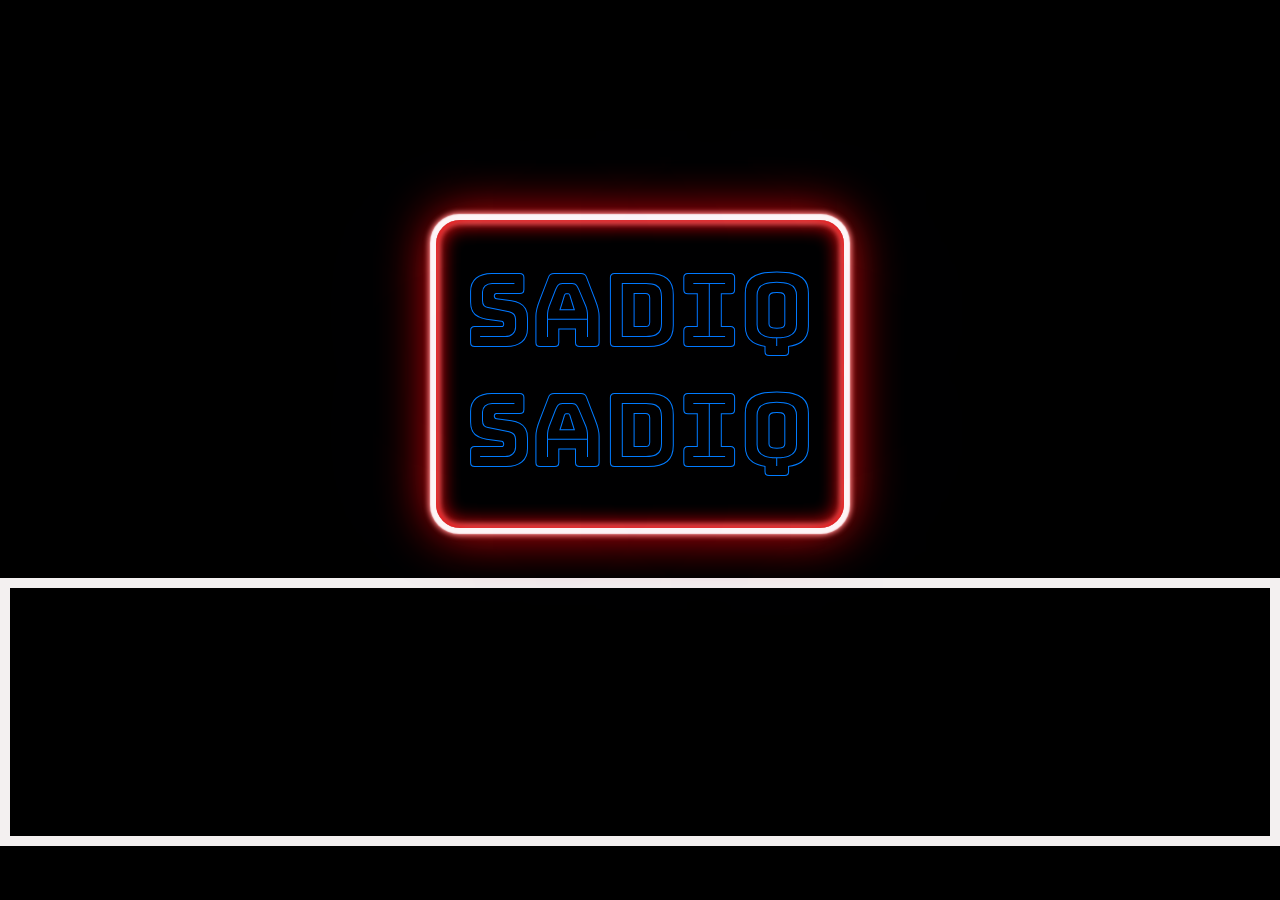
<file: index.html>
<!DOCTYPE html>
<html lang="en">
<head>
    <meta charset="UTF-8">
    <meta name="viewport" content="width=device-width, initial-scale=1.0">
    <title>SadiqSadiq Artist</title>
    <link href="https://fonts.googleapis.com/css2?family=Bungee+Outline&display=swap" rel="stylesheet">
    <link href="https://fonts.googleapis.com/css2?family=Montserrat:wght@700;900&family=Public+Sans:wght@900&display=swap" rel="stylesheet">
    <link rel="stylesheet" href="https://stackpath.bootstrapcdn.com/bootstrap/4.5.2/css/bootstrap.min.css" integrity="sha384-JcKb8q3iqJ61gNV9KGb8thSsNjpSL0n8PARn9HuZOnIxN0hoP+VmmDGMN5t9UJ0Z" crossorigin="anonymous">
    <link rel="stylesheet" href="https://use.fontawesome.com/releases/v5.13.0/css/all.css" integrity="sha384-Bfad6CLCknfcloXFOyFnlgtENryhrpZCe29RTifKEixXQZ38WheV+i/6YWSzkz3V" crossorigin="anonymous">
    <link rel="stylesheet" href="assets/css/style.css">
</head>
<body>
<div class="container">
<div class="heading-index">
<div class="neon wrapper neon-wrapper">
    <h1 class="neon"><a href="landing.html" class="textlink">Sadiq Sadiq</a></h1>
</div>
</div>
</div>



<footer id="footer">
        <div>
        
            <ul class= "neon-footer">
                <li class="icons">
                    <a href="https://twitter.com/" target="_blank"> <i class="fab fa-twitter"></i></a>
                </li>
                <li class="icons">
                    <a href="https://www.instagram.com/" target="_blank"> <i class="fab fa-instagram"></i></a>
                </li>
                <li class="icons">
                    <a href="mailto:" target="_blank"> <i class="far fa-envelope"></i></a>
                </li>
            </ul>
        </div>

    </footer>
    <script> </script>
    <script src="https://code.jquery.com/jquery-3.5.1.slim.min.js" integrity="sha384-DfXdz2htPH0lsSSs5nCTpuj/zy4C+OGpamoFVy38MVBnE+IbbVYUew+OrCXaRkfj" crossorigin="anonymous"> </script>
<script src="https://cdn.jsdelivr.net/npm/popper.js@1.16.1/dist/umd/popper.min.js" integrity="sha384-9/reFTGAW83EW2RDu2S0VKaIzap3H66lZH81PoYlFhbGU+6BZp6G7niu735Sk7lN" crossorigin="anonymous"></script>

</body>
</html>
</file>
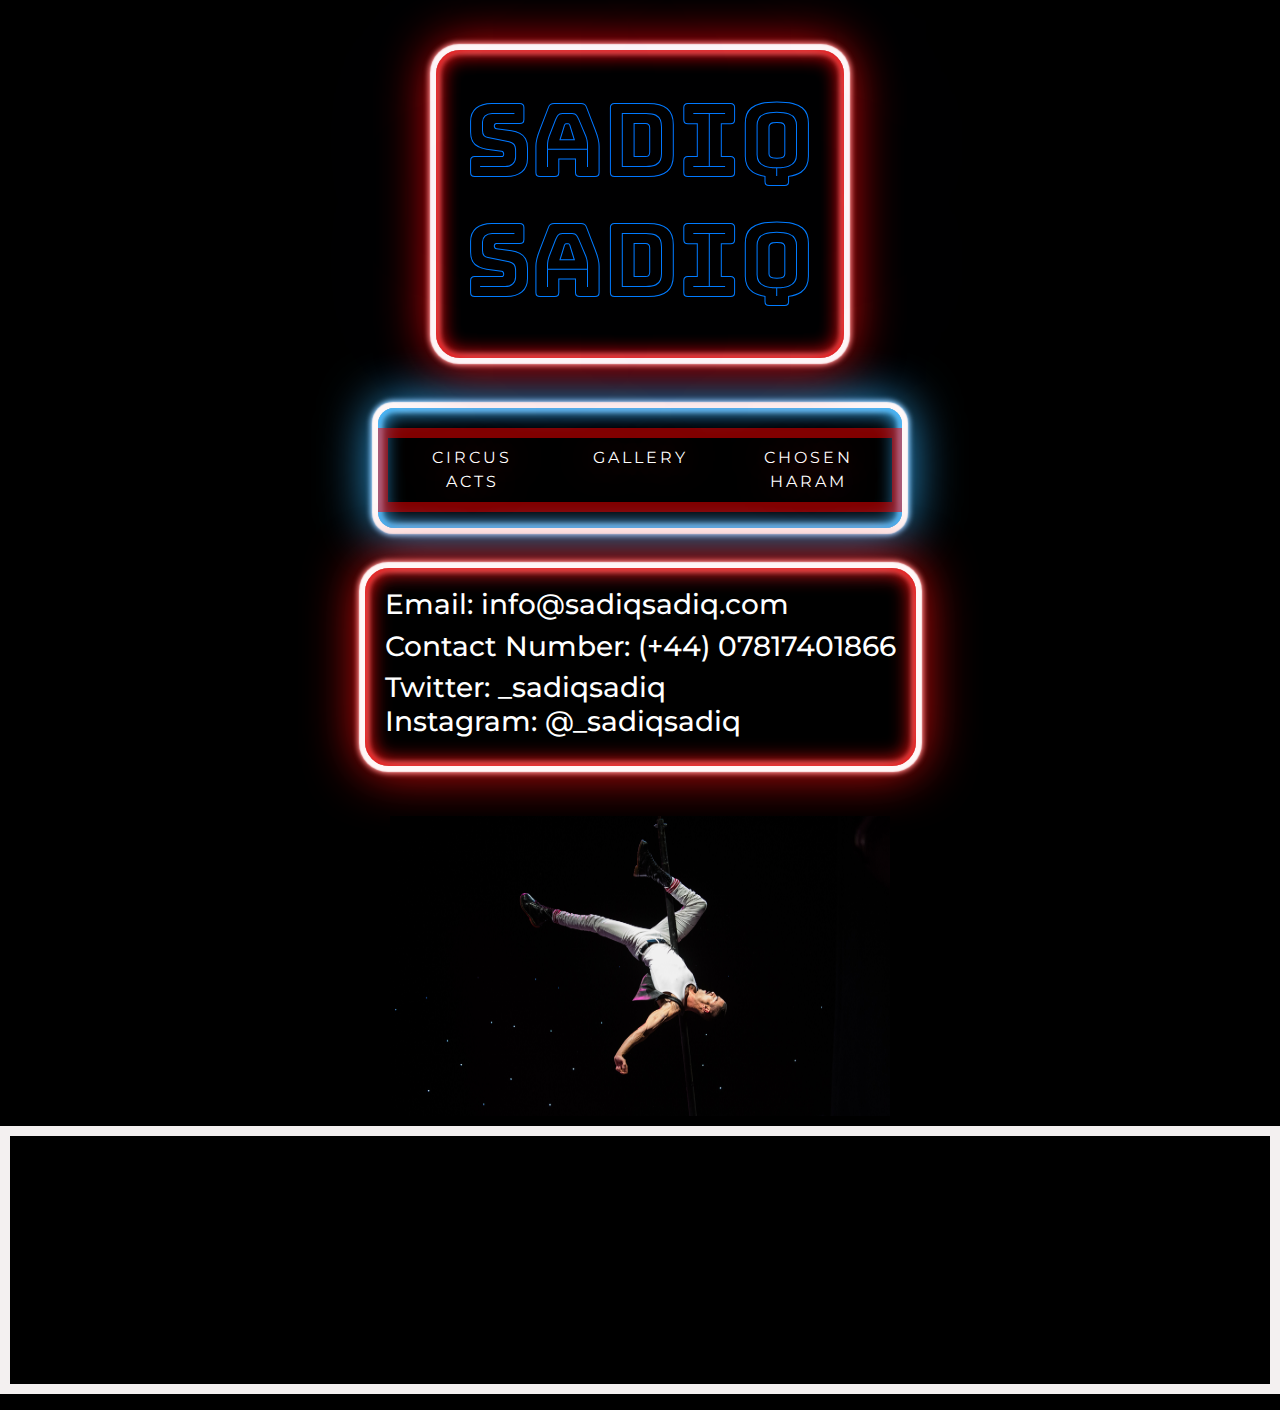
<file: contact.html>
<!DOCTYPE html>
<html lang="en">
<head>
    <meta charset="UTF-8">
    <meta name="viewport" content="width=device-width, initial-scale=1.0">
    <title>SadiqSadiq Artist</title>
    <link href="https://fonts.googleapis.com/css2?family=Bungee+Outline&display=swap" rel="stylesheet">
    <link href="https://fonts.googleapis.com/css2?family=Montserrat:wght@700;900&family=Public+Sans:wght@900&display=swap" rel="stylesheet">
    <link rel="stylesheet" href="https://stackpath.bootstrapcdn.com/bootstrap/4.5.2/css/bootstrap.min.css" integrity="sha384-JcKb8q3iqJ61gNV9KGb8thSsNjpSL0n8PARn9HuZOnIxN0hoP+VmmDGMN5t9UJ0Z" crossorigin="anonymous">
    <link rel="stylesheet" href="https://use.fontawesome.com/releases/v5.13.0/css/all.css" integrity="sha384-Bfad6CLCknfcloXFOyFnlgtENryhrpZCe29RTifKEixXQZ38WheV+i/6YWSzkz3V" crossorigin="anonymous">
    <link rel="stylesheet" href="assets/css/style.css">
</head>
<body>

<div class="container">
<div class="heading">
<div class="neon wrapper neon-wrapper">
    <h1 class="neon"><a href="landing.html" class="textlink">Sadiq Sadiq</a></h1>
</div>
</div>
</div>
<div class="nav wrapper neon-wrapper2 nav-justified flex-column flex-sm-row">
<ul class="neon-nav">
  <li class=" nav-item list">
    <a class="link flex-sm-fill text-sm-center nav-link" href="circus.html">Circus Acts</a>
  </li>
  <li class="nav-item list">
   <a class="flex-sm-fill text-sm-center nav-link link" href="gallery.html">Gallery</a>
  </li>
  <li class="nav-item list">
   <a class="flex-sm-fill text-sm-center nav-link link" href="artist.html">Chosen Haram</a>
  </li>
</ul>
</div>

<div class="contact">
<div class="wrapper">
<div class="neon-wrapper">
<h3> Email: info@sadiqsadiq.com</h3>
<h3> Contact Number: (+44) 07817401866</h3>
<h3> Twitter: _sadiqsadiq <br> 
     Instagram: @_sadiqsadiq</h3>
</div>
</div>
</div>

<div class="contact-image">
<img src="assets/images/sadiq-hp.jpg" alt="" height="300px" width="500px">
</div>






<footer id="footer">
        <div>
        
            <ul class= "neon-footer">
                <li class="icons">
                    <a href="https://twitter.com/" target="_blank"> <i class="fab fa-twitter"></i></a>
                </li>
                <li class="icons">
                    <a href="https://www.instagram.com/" target="_blank"> <i class="fab fa-instagram"></i></a>
                </li>
                <li class="icons">
                    <a href="mailto:" target="_blank"> <i class="far fa-envelope"></i></a>
                </li>
            </ul>
        </div>

    </footer>
</body>
</html>
</file>
<file: assets/css/style.css>
@import url('https://fonts.googleapis.com/css2?family=Bungee+Outline&display=swap');
@import url('https://fonts.googleapis.com/css2?family=Montserrat:wght@700;900&family=Public+Sans:wght@900&display=swap');


* {
	box-sizing: border-box;
}

body {
  margin: 0;
  padding: 0;
  width: 100%;
  height: 100%;
  display: table;
  background-color: black; 

}


.heading {
    padding: auto;
  display: flex;
    align-items: center;
    margin: auto;
    justify-content: center;
    margin-left: 50%;
    margin-right: 50%;
    padding-top:30px;
    padding-bottom: 30px;
}

.neon {
  color: #FB4264;
  font-size: 2.5em;
  text-shadow: 0 0 3em #1f07f3;
  font-family: 'Bungee Outline', sans-serif;
  display: flex;
  justify-content: center;
  align-items: center;
  padding: 10px;
}

.neon {
  animation: neon 1s ease infinite;
  -moz-animation: neon 1s ease infinite;
  -webkit-animation: neon 1s ease infinite;
}

@keyframes neon {
  0%,
  100% {
    text-shadow: 0 0 1vw #FA1C16, 0 0 3vw #FA1C16, 0 0 10vw #FA1C16, 0 0 10vw #FA1C16, 0 0 .4vw #FED128, .5vw .5vw .1vw #806914;
    color: #FED128;
  }
  50% {
    text-shadow: 0 0 .5vw #ffffff, 0 0 1.5vw #ffffff, 0 0 5vw #ffffff, 0 0 5vw #ffffff, 0 0 .2vw #ffffff, .5vw .5vw .1vw #ffffff;
    color: #806914;
  }
}

.neon-nav {
  color: #f7f5fa;
  text-shadow: 0 0 3vw #F40A35;
  display: flex;
  font-family: 'Montserrat', sans-serif;
  border: 10px solid, rgba(255, 0, 0, .5);
}

 h3 a {
     color: #FFFFFF;
     background-color: transparent;
     text-decoration: underline;
     text-underline-position: under;
}
 h3 a:hover {
     color: #FFFFFF;
}

.neon-footer {
  color: #f7f5fa;
  font-size: 1.5em;
  line-height: 2em;
  text-shadow: 0 0 3vw #F40A35;
  border: 10px solid, rgba(250, 247, 247, 0.973);
 list-style-type: none;
 display: flex;
 padding-top: 100px;
justify-content: center;
align-items: center;
}

.icons {
    padding: 50px;
}

li a {
    color: white;
    text-decoration: none;
}

.container {
    display: block;
    justify-content: center;
    align-items: center;
    margin:auto;
}

a:hover {
 font-size: 120%;
 text-decoration: none;
}

.images {
    clear: both;
     line-height: 0;
     column-count: 3;
     column-gap: 0px;
     padding-top:10px;
}

.clear {
    border: 3px solid black;
}

.navbar {
    justify-content: center;
    align-content: center;
    font-size: 100px;
    flex-direction: column; 

}

.link {
    margin: auto;
    justify-content: center;
    align-content: center;  
}

 ul {
     list-style-type: none;
     text-align: center;
     display: inline-block;
     color: #ffffff;
     padding: 0;
     background-color: transparent;
}

 li a {
     font-family: 'Montserrat', sans-serif;
     text-transform: uppercase;
     color: #FFFFFF;
     text-align: center;
     padding: 5px 25px;
     text-decoration: none;
     letter-spacing: 3px;
}
 li a:hover {
     text-decoration: none;
     color: #FFFFFF;
}

.info-box {
 clear:both;
    padding-top: 30px;
    margin: auto;
    justify-content: center;
    align-items: center;
    width: 80%;
    padding-bottom: 30px;
}

.info-text {
    flex-wrap: wrap;
    margin: 10px;
    color: #ffffff;
}

.group {
    padding-top: 30px;
    padding-bottom: 30px;
}

.wrapper {
  width: fit-content;
  height: fit-content;
  display: flex;
  align-items: center;
  justify-content: center;
  padding-top:20px;
  padding-bottom:20px;
  margin: auto;
  margin-bottom: 20px;
  margin-top: 20px;
}

.neon-wrapper {
  box-shadow:
  0 0 0.1vw  0.4vw #fff7f7,   
  0 0 0.4vw  0.6vw #e97272, 
  0 0   4vw  0.4vw #e50b0b,
  inset 0 0 1.5vw  0.4vw #e50b0b,
  inset 0 0 0.4vw  0.2vw #e97272,
  inset 0 0 0.5vw  0.2vw #fff7f7;
  border-radius: 1.5rem;
  padding:20px;
}

.contact {
    display: flex;
    align-items: center;
    justify-content: center;
    font-family: 'Montserrat', sans-serif;
    color: #ffffff;
}

.contact-image {
    display: flex;
    align-items: center;
    justify-content: center;
    padding: 10px;
}

.heading-index {
    padding: auto;
  display: flex;
    align-items: center;
    margin: auto;
    justify-content: center;
    margin-left: 50%;
    margin-right: 50%;
    padding-top:200px;
    padding-bottom: 30px;
}

.neon-wrapper2 {
  box-shadow:
  0 0 0.1vw  0.4vw #fff7f7,   
  0 0 0.4vw  0.6vw #87c2f3, 
  0 0   4vw  0.4vw #32aff7,
  inset 0 0 1.5vw  0.4vw #32aff7,
  inset 0 0 0.4vw  0.2vw #87c2f3,
  inset 0 0 0.5vw  0.2vw #fff7f7;
  border-radius: 1rem;
  margin: auto;
  padding-bottom:0px;
}

.section {
    padding-top: 50px;
}

.slideshow {
    margin:30px;
    margin-left: 50px;
    padding:30px;
    clear: both;
    column-count: 2;
    border: solid 2px #ffffff;
}

.about-text {
  font-family: 'Montserrat', sans-serif;
  color: #ffffff;
  display: inline-block;
  padding:20px;
}

.about-text p {
   clear: both;
   column-count: 2; 
}

.haram-main {
    font-family: 'Montserrat', sans-serif;
    color: #ffffff;
    margin: auto;
    padding: 80px;
    text-transform: uppercase;
    display: flex;
    justify-content: center;
    text-align: center;
}

.column {
  float: left;
  width: 33.33%;
  padding: 10px;
}

.row:after {
  content: "";
  display: table;
  clear: both;
}

.sections {
    padding-bottom: 30px;
}
</file>
